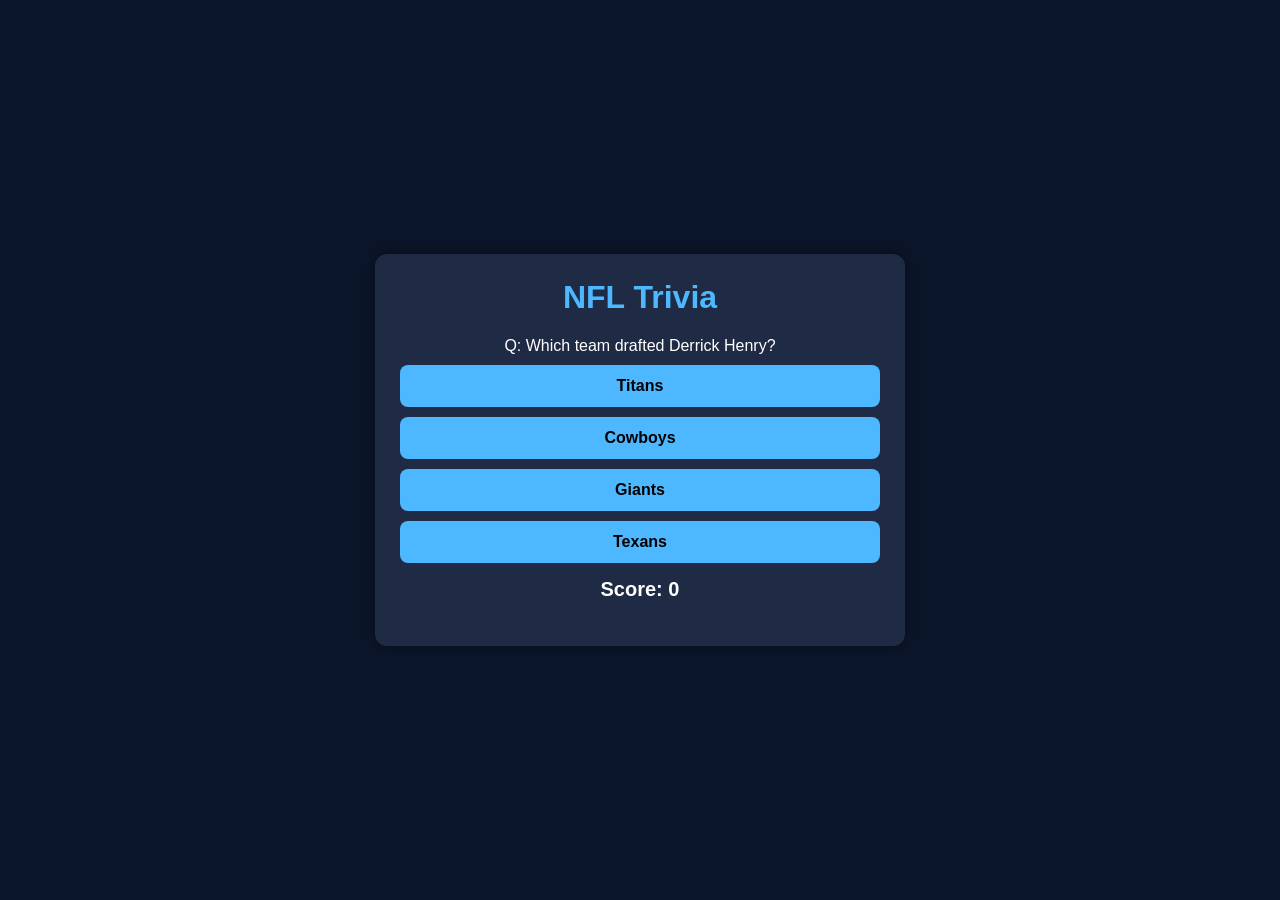
<file: ai.html>
<!DOCTYPE html>
<html lang="en">
<head>
<meta charset="UTF-8">
<title>NFL Trivia Game</title>
<style>
    body {
        font-family: Arial, sans-serif;
        background: #0b162a;
        color: #fff;
        display: flex;
        justify-content: center;
        align-items: center;
        height: 100vh;
        margin: 0;
    }

    #game-container {
        background: #1f2a44;
        padding: 25px;
        border-radius: 12px;
        width: 480px;
        text-align: center;
        box-shadow: 0 0 15px rgba(0,0,0,0.4);
    }

    h1 {
        margin-top: 0;
        color: #4db8ff;
    }

    .option-btn {
        display: block;
        width: 100%;
        margin: 10px 0;
        padding: 12px;
        background: #4db8ff;
        border: none;
        border-radius: 8px;
        cursor: pointer;
        font-size: 16px;
        color: #000;
        font-weight: bold;
    }

    .option-btn:hover {
        background: #76ccff;
    }

    #score {
        margin-top: 15px;
        font-size: 20px;
        font-weight: bold;
    }

    #end-message {
        margin-top: 20px;
        font-size: 18px;
        color: #76ff76;
    }
</style>
</head>
<body>

<div id="game-container">
    <h1>NFL Trivia</h1>
    <div id="question"></div>
    <div id="options"></div>
    <div id="score"></div>
    <div id="end-message"></div>
</div>

<script>
    // -----------------------------
    // 50 NFL Trivia Questions
    // -----------------------------
    const questions = [
        { q: "Which QB won Super Bowls with the Colts and Broncos?", options: ["Tom Brady", "Brett Favre", "Peyton Manning", "John Elway"], answer: 2 },
        { q: "Which team has the most Super Bowl wins?", options: ["Cowboys", "Steelers", "Patriots", "49ers"], answer: 2 },
        { q: "Who holds the NFL record for most rushing yards?", options: ["Barry Sanders", "Walter Payton", "Emmitt Smith", "Adrian Peterson"], answer: 2 },
        { q: "Which team completed the only perfect season?", options: ["2007 Patriots", "1972 Dolphins", "1985 Bears", "1999 Rams"], answer: 1 },
        { q: "Who has the most receiving TDs in NFL history?", options: ["Jerry Rice", "Randy Moss", "Terrell Owens", "Calvin Johnson"], answer: 0 },
        { q: "Which team drafted Patrick Mahomes?", options: ["Bears", "Chiefs", "Texans", "Jets"], answer: 1 },
        { q: "Who has the most career sacks?", options: ["Bruce Smith", "Reggie White", "DeMarcus Ware", "J.J. Watt"], answer: 0 },
        { q: "Which team is known as 'America's Team'?", options: ["Packers", "Cowboys", "Patriots", "Steelers"], answer: 1 },
        { q: "Who won the first Super Bowl?", options: ["Packers", "Chiefs", "Jets", "Raiders"], answer: 0 },
        { q: "Which RB is known as 'The Bus'?", options: ["Emmitt Smith", "Jerome Bettis", "LaDainian Tomlinson", "Earl Campbell"], answer: 1 },
        { q: "Which QB is nicknamed 'Matty Ice'?", options: ["Matt Ryan", "Matt Stafford", "Matt Hasselbeck", "Matt Schaub"], answer: 0 },
        { q: "Which team did Tom Brady play for after the Patriots?", options: ["49ers", "Buccaneers", "Dolphins", "Broncos"], answer: 1 },
        { q: "Which WR is known as 'Megatron'?", options: ["Julio Jones", "Calvin Johnson", "Larry Fitzgerald", "Dez Bryant"], answer: 1 },
        { q: "Which team has a lightning bolt logo?", options: ["Rams", "Chargers", "Titans", "Colts"], answer: 1 },
        { q: "Who is the NFL's all-time passing TD leader?", options: ["Tom Brady", "Drew Brees", "Peyton Manning", "Brett Favre"], answer: 0 },
        { q: "Which team plays in Lambeau Field?", options: ["Bears", "Packers", "Vikings", "Lions"], answer: 1 },
        { q: "Which team drafted Aaron Rodgers?", options: ["49ers", "Packers", "Raiders", "Cowboys"], answer: 1 },
        { q: "Which team has a pirate ship in its stadium?", options: ["Raiders", "Buccaneers", "Jaguars", "Saints"], answer: 1 },
        { q: "Who is the NFL's all-time leader in interceptions thrown?", options: ["Favre", "Manning", "Brady", "Marino"], answer: 0 },
        { q: "Which team has a horned helmet?", options: ["Vikings", "Rams", "Titans", "Bills"], answer: 0 },
        { q: "Which QB is known for the 'Immaculate Reception' game?", options: ["Bradshaw", "Staubach", "Montana", "Unitas"], answer: 0 },
        { q: "Which team drafted J.J. Watt?", options: ["Texans", "Packers", "Steelers", "Bears"], answer: 0 },
                { q: "Which team has a fleur-de-lis logo?", options: ["Saints", "Ravens", "Giants", "Jets"], answer: 0 },
                { q: "Which RB had the nickname 'Sweetness'?", options: ["Barry Sanders", "Walter Payton", "Bo Jackson", "Eric Dickerson"], answer: 1 },
                { q: "Which team drafted Joe Burrow?", options: ["Bengals", "Dolphins", "Chargers", "Panthers"], answer: 0 },
                { q: "Which team has a bird logo?", options: ["Eagles", "Falcons", "Ravens", "All of the above"], answer: 3 },
                { q: "Which QB guaranteed a Super Bowl win?", options: ["Namath", "Montana", "Elway", "Brady"], answer: 0 },
                { q: "Which team did Randy Moss NOT play for?", options: ["Vikings", "Patriots", "Raiders", "Cowboys"], answer: 3 },
                { q: "Which team drafted Larry Fitzgerald?", options: ["Cardinals", "Steelers", "Bears", "Bills"], answer: 0 },
                { q: "Which QB is known for 'The Catch' game?", options: ["Montana", "Young", "Aikman", "Staubach"], answer: 0 },
                { q: "Which team drafted Dan Marino?", options: ["Dolphins", "Steelers", "Jets", "Bills"], answer: 0 },
                { q: "Which team has a horseshoe logo?", options: ["Broncos", "Colts", "Bills", "Giants"], answer: 1 },
                { q: "Which RB holds the single-season rushing record?", options: ["Dickerson", "Peterson", "Sanders", "Campbell"], answer: 0 },
                { q: "Which QB is known as 'The Sheriff'?", options: ["Brady", "Manning", "Brees", "Rodgers"], answer: 1 },
                { q: "Which team drafted Troy Polamalu?", options: ["Steelers", "Ravens", "49ers", "Browns"], answer: 0 },
                { q: "Which team has a star logo?", options: ["Cowboys", "Texans", "Giants", "Titans"], answer: 0 },
                { q: "Which QB famously yelled 'Omaha'?", options: ["Brady", "Manning", "Rodgers", "Brees"], answer: 1 },
                { q: "Which team drafted Justin Jefferson?", options: ["Vikings", "Saints", "Packers", "Bears"], answer: 0 },
                { q: "Which team drafted Josh Allen?", options: ["Bills", "Jaguars", "Jets", "Broncos"], answer: 0 },
                { q: "Which team drafted Lamar Jackson?", options: ["Ravens", "Browns", "Dolphins", "Falcons"], answer: 0 },
                { q: "Which team drafted Aaron Donald?", options: ["Rams", "Steelers", "Bears", "Chargers"], answer: 0 },
                { q: "Which team drafted Derrick Henry?", options: ["Titans", "Cowboys", "Giants", "Texans"], answer: 0 },
                { q: "Which team drafted Nick Bosa?", options: ["49ers", "Chargers", "Bears", "Jets"], answer: 0 },
                { q: "Which team drafted Micah Parsons?", options: ["Cowboys", "Giants", "Eagles", "Commanders"], answer: 0 },
                { q: "Which team drafted Trevor Lawrence?", options: ["Jaguars", "Jets", "Panthers", "Broncos"], answer: 0 },
                { q: "Which team drafted C.J. Stroud?", options: ["Texans", "Colts", "Panthers", "Raiders"], answer: 0 },
                { q: "Which team drafted Joe Montana?", options: ["49ers", "Chiefs", "Raiders", "Bengals"], answer: 0 },
                { q: "Which team drafted Steve Young?", options: ["Buccaneers", "49ers", "Rams", "Falcons"], answer: 0 }
            ];
        
            // -----------------------------
            // Game State
            // -----------------------------
            let score = 0;
        
            const scoreDisplay = document.getElementById("score");
            const questionDisplay = document.getElementById("question");
            const optionsDisplay = document.getElementById("options");
            const endMessage = document.getElementById("end-message");
        
            // -----------------------------
            // Load a New Question
            // -----------------------------
            function loadQuestion() {
                const q = questions[Math.floor(Math.random() * questions.length)];
        
                questionDisplay.textContent = "Q: " + q.q;
                optionsDisplay.innerHTML = "";
                endMessage.textContent = "";
        
                q.options.forEach((opt, index) => {
                    const btn = document.createElement("button");
                    btn.className = "option-btn";
                    btn.textContent = opt;
                    btn.onclick = () => handleAnswer(index === q.answer);
                    optionsDisplay.appendChild(btn);
                });
        
                scoreDisplay.textContent = "Score: " + score;
            }
        
            // -----------------------------
            // Handle Answer Selection
            // -----------------------------
            function handleAnswer(correct) {
                if (correct) {
                    score++;
                } else {
                    score--;
                }
        
                scoreDisplay.textContent = "Score: " + score;
        
                if (score >= 5) {
                    questionDisplay.textContent = "";
                    optionsDisplay.innerHTML = "";
                    endMessage.textContent = "You reached 5 points! Refresh to play again.";
                    return;
                }
        
                loadQuestion();
            }
        
            // Start Game
            loadQuestion();
        </script>
        
        </body>
        </html>
</file>
